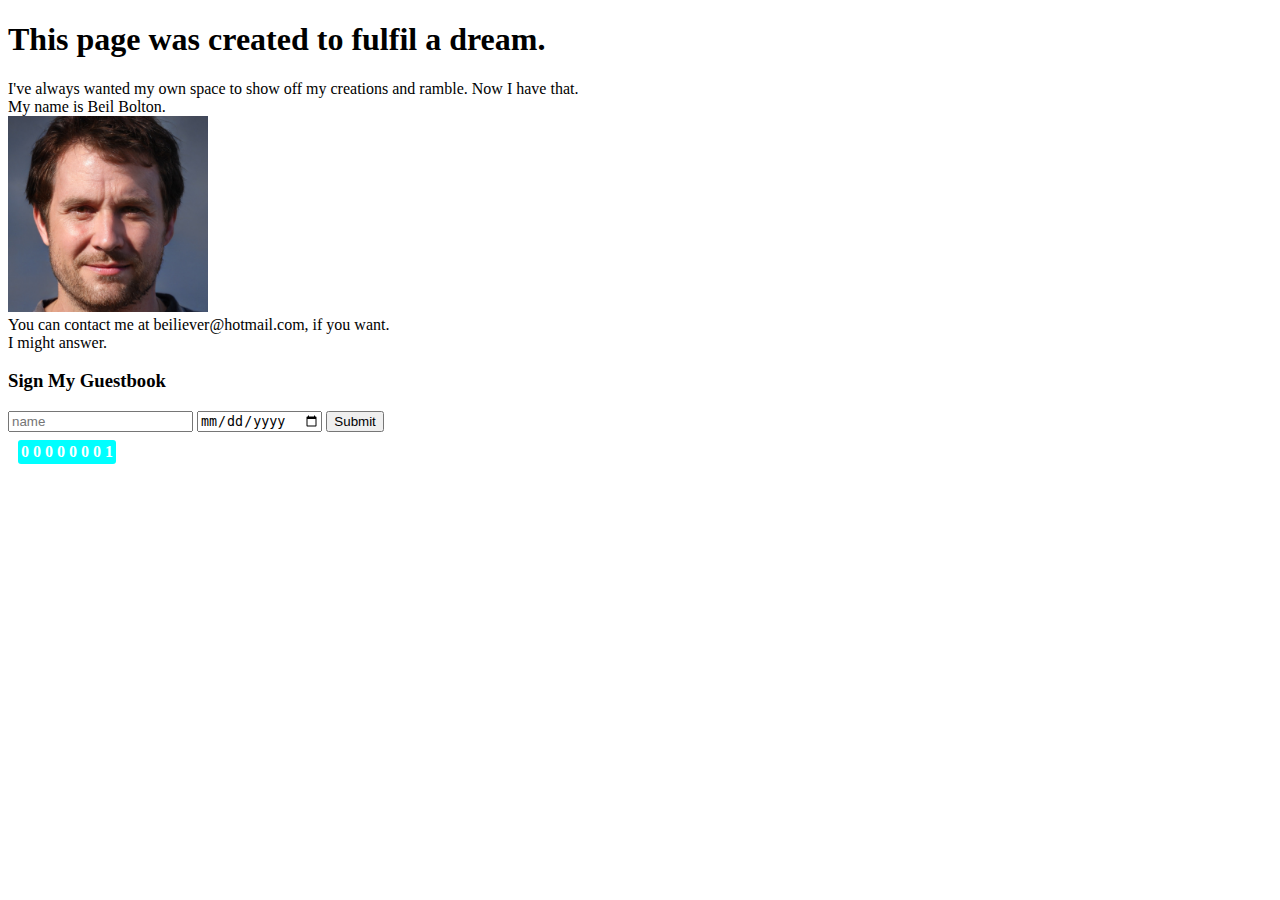
<file: pages/about.html>
<!DOCTYPE html>
<html lang="en">
    <head>
        <Title>About Everything</Title>
        <style>
            .counter {
                margin-top: 8px;
                margin-left: 10px;
                background-color: aqua;
                color: white;
                border-width: 3px;
                border-radius: 3px;
                border-color: blue;

            }
        </style>
    </head>
    <body>
        <div>
            <h1>This page was created to fulfil a dream.</h1>
            <p>I've always wanted my own space to show off my creations and ramble. Now I have that.<br> 
            My name is Beil Bolton. <br>
            <img src="images\beil.jpg" width="200"><br>
            You can contact me at beiliever@hotmail.com, if you want. <br>
            I might answer.</p>
        </div>
        <div>
            <h3>Sign My Guestbook</h3>

            <input type="text" placeholder="name">
            <input type="date" placeholder="date">
            <button>Submit</button>
            <table class="counter">
                <th>0</th>
                <th>0</th>
                <th>0</th>
                <th>0</th>
                <th>0</th>
                <th>0</th>
                <th>0</th>
                <th>1</th>
            </table>
        </div>
    </body>
    <Footer>
       
    </Footer>
</html>
</file>
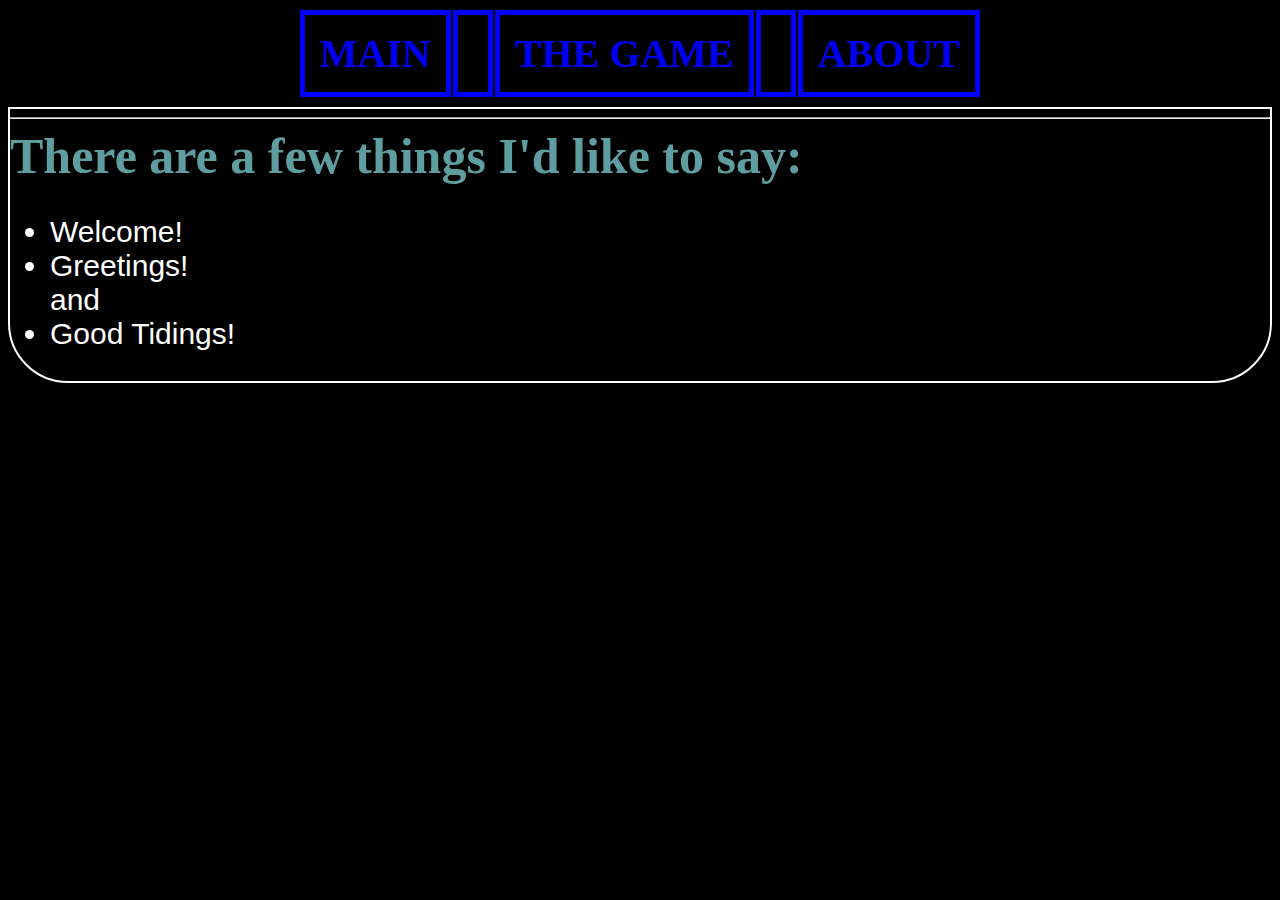
<file: pages/mainpage.html>
<!DOCTYPE html>

<html lang="en">
    
    <head>
        <meta charset="UTF-8">
        <title>MainPAge</title>
        <link rel="stylesheet" href="stylesheets/main.css">
        <style>
            .apple {
                margin-top: 8px;
                border-radius: 0px 0px 60px 60px; 
                border: 2px solid white;
            }
        </style>
    </head>
   
    <body class = "setbg">
      <!-- <div><a href="pages\images\"><img src="pages\images\5006.png" alt="stars"></a></div> -->
        <div id="topbar"> 
            <table class = "tier01">
                <Thead>
                    <th><a class="anim" href="mainpage.html">MAIN</a></th>
                    <th></th>
                    <th> <a class="anim" href="tutorial.html">THE GAME</a></th>
                    <th></th>
                    <th><a class="anim" href="about.html">ABOUT</a></th>
                </Thead>
    
                <tfoot>
                </tfoot>  
            </table>
        </div>
        <Div class="apple">
            <hr>
            <h1 class="title">There are a few things I'd like to say:</h1>
            <ul class = "paragraph">
                <li>Welcome!</li>
                <li>Greetings!</li>
                and
                <li>Good Tidings!</li>
            </ul>
        </div>
    </body>
    <Footer>
        <pre></pre>
    </Footer>
</html>
</file>
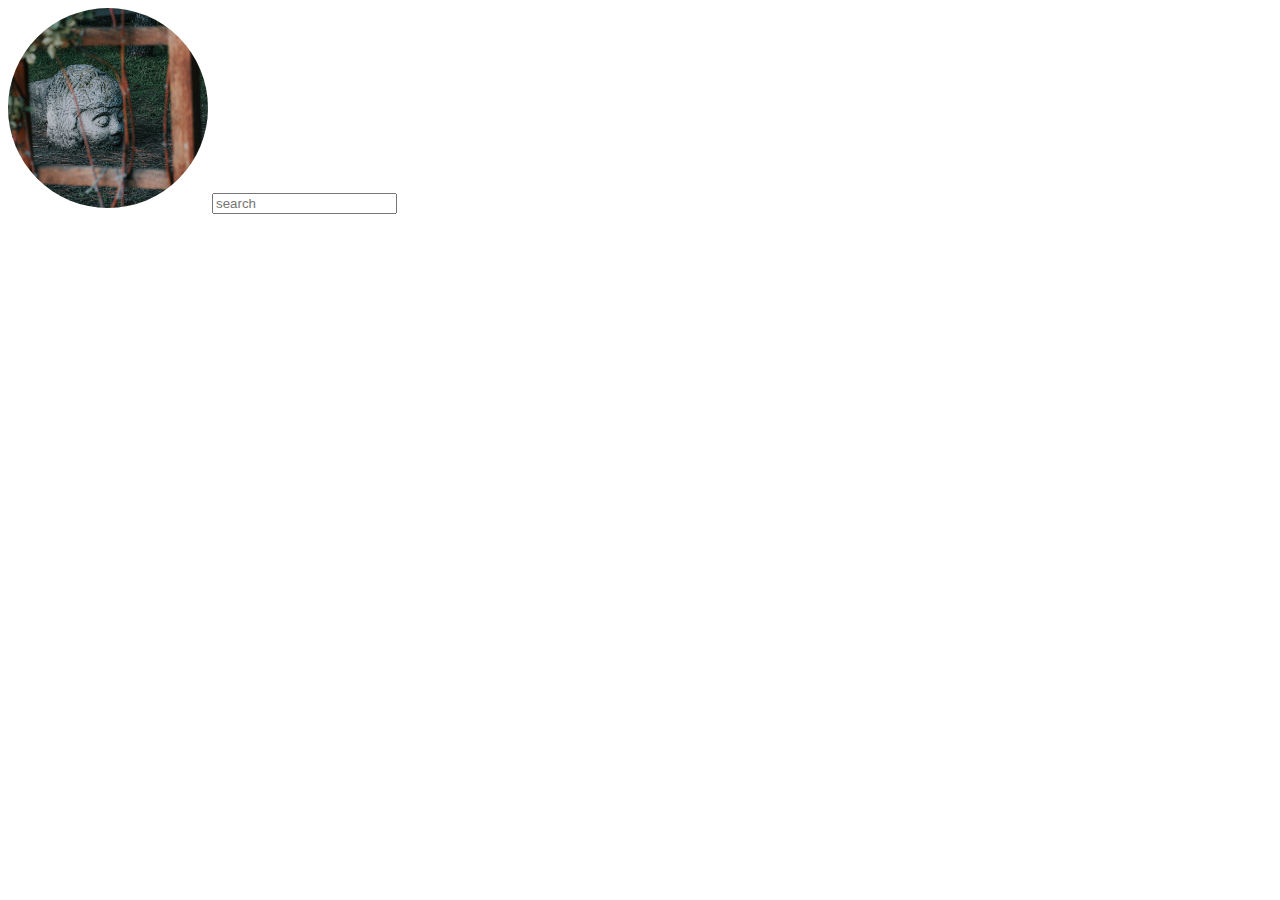
<file: pages/Nutyoube.html>
<!DOCTYPE html>
<html>
    <head>
        <title>Nutyoube.com</title>
        <style>
            .thumbnail {
                width: 200px;
                height: 200px;
                object-fit: cover;
                border-radius: 100px;
            .search-bar {
                font-size: ;
            }

        </style>
    </head>
    <Body>
        <img class="thumbnail" src="images\scary-park.jpeg">
        <input class="search-bar" type = "textbox" placeholder="search">
    </Body>
</html>
</file>
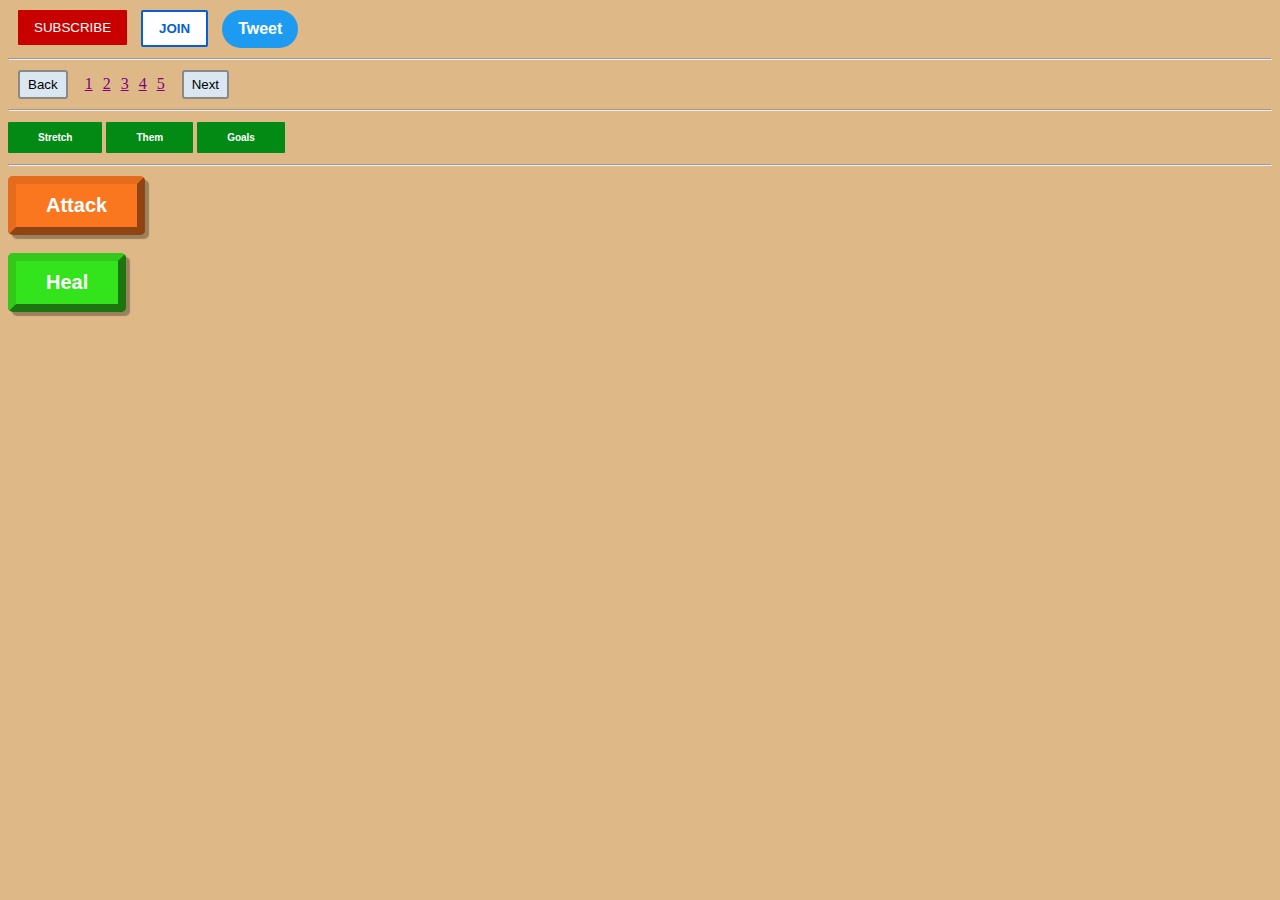
<file: pages/tutorial.html>
<!DOCTYPE html>
<html lang="en">

    <head>
        <meta charset="UTF-8">
        <link rel="stylesheet" href="stylesheets\tutorial.css">
        <style>

            div {
                margin-top: 10px;
                margin-bottom: 10px;
            }
        </style>
    </head>
    <body style="background-color:burlywood;">
    
        <div> 
            <button class="subscribe">SUBSCRIBE</button> 
            <button class="join">JOIN</button>
            <button class="tweet">Tweet</button>
        </div>
        <hr>
        <div>
            <button class = "nav_button">Back</button>
            <a class="hypers" href="">1</a>
            <a class="hypers" href="">2</a>
            <a class="hypers" href="">3</a>
            <a class="hypers" href="">4</a>
            <a class="hypers" href="">5</a>
            <button class="nav_button">Next</button>
        </div>
        <hr>
        <div>
            <button class="stretch">Stretch</button>
            <button class="stretch">Them</button>
            <button class="stretch">Goals</button>
        </div>
        <hr>
        <div>
            <button class="animation3D">Attack</button>
            <br>
            <br>
            <button class="animation3D_alt">Heal</button>
        </div>
    </body>
    <Footer>
        
    </Footer>
</html>
</file>
<file: pages/stylesheets/main.css>
.setbg {
    background-color: black;
    background-image: url("https://background-tiles.com/overview/black/textures/large/5006.png");
}

.navibar {
    font-size: large;
}
.tier01 { 
            margin-right: auto;
            margin-left: auto;
            scroll-margin-block: true;
            color: white;
}
th, td {
    border: 5px solid blue;
    padding: 15px;
    font-size: 40px;
}
.title {
    margin: auto;
    font-family:Cambria, Cochin, Georgia, Times, 'Times New Roman', serif, sans-serif;
    font-size: 50px;
    color: cadetblue;
}
.paragraph {
    font-family:Arial, Helvetica, sans-serif;
    font-size: 30px;
    color:white
}

.anim {
    text-decoration: none;
    transition: color 0.2;
    
}
.anim:hover {
    color: aqua;
}
.anim:active {
    color:rgb(1, 168, 168);
}
</file>
